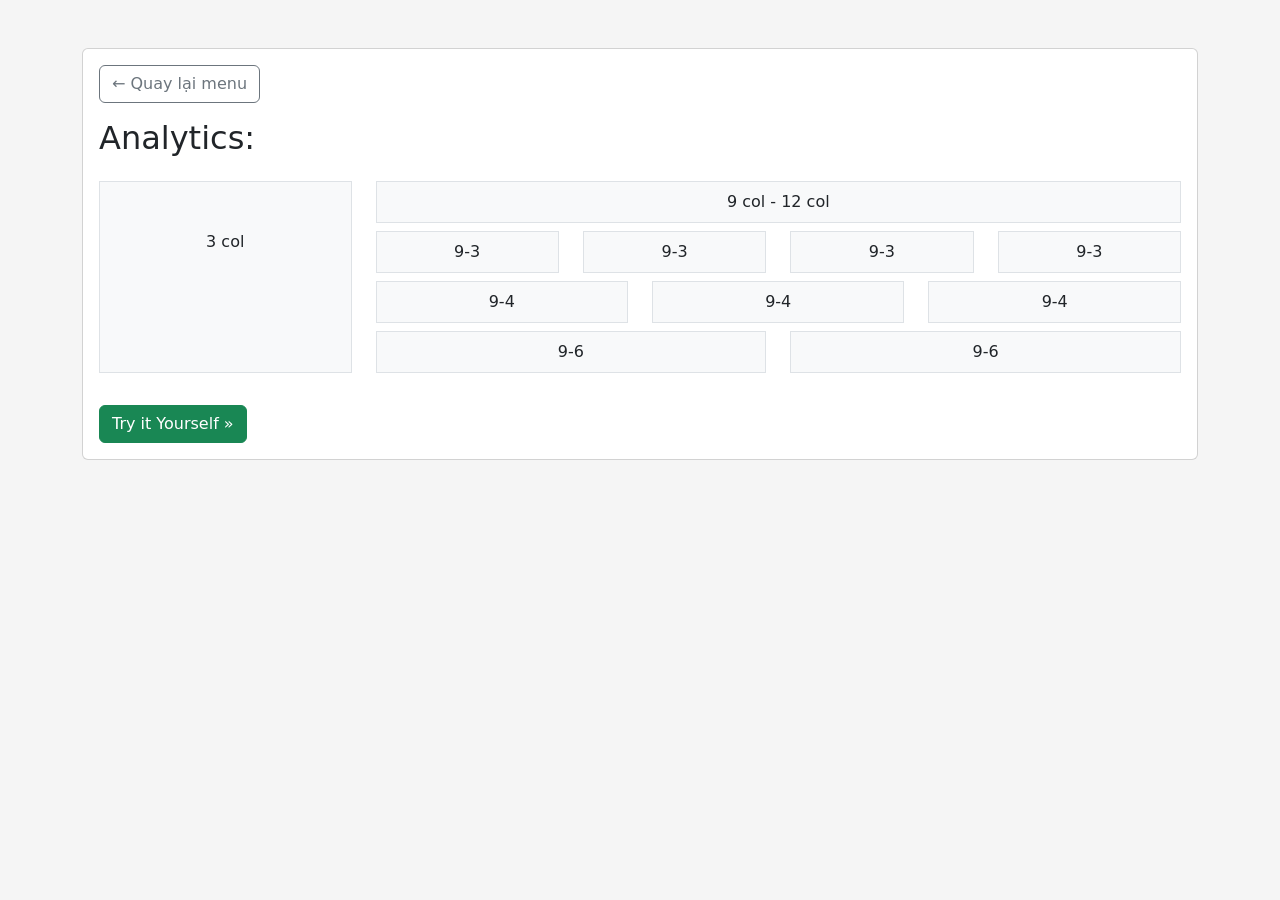
<file: analytics.html>
<!DOCTYPE html>
<html lang="vi">
<head>
    <meta charset="UTF-8">
    <meta name="viewport" content="width=device-width, initial-scale=1.0">
    <title>Analytics Layout</title>
    <link href="https://cdn.jsdelivr.net/npm/bootstrap@5.3.0/dist/css/bootstrap.min.css" rel="stylesheet">
    <link rel="stylesheet" href="styles.css">
</head>
<body>
    <div class="container py-5">
        <div class="card">
            <div class="card-body">
                <a href="index.html" class="btn btn-outline-secondary mb-3">&larr; Quay lại menu</a>
                <h2 class="card-title mb-4">Analytics:</h2>
                <div class="row mb-3">
                    <div class="col-md-3"><div class="p-5 bg-light border text-center h-100">3 col</div></div>
                    <div class="col-md-9">
                        <div class="row mb-2"><div class="col-12"><div class="p-2 bg-light border text-center">9 col - 12 col</div></div></div>
                        <div class="row mb-2">
                            <div class="col-md-3"><div class="p-2 bg-light border text-center">9-3</div></div>
                            <div class="col-md-3"><div class="p-2 bg-light border text-center">9-3</div></div>
                            <div class="col-md-3"><div class="p-2 bg-light border text-center">9-3</div></div>
                            <div class="col-md-3"><div class="p-2 bg-light border text-center">9-3</div></div>
                        </div>
                        <div class="row mb-2">
                            <div class="col-md-4"><div class="p-2 bg-light border text-center">9-4</div></div>
                            <div class="col-md-4"><div class="p-2 bg-light border text-center">9-4</div></div>
                            <div class="col-md-4"><div class="p-2 bg-light border text-center">9-4</div></div>
                        </div>
                        <div class="row">
                            <div class="col-md-6"><div class="p-2 bg-light border text-center">9-6</div></div>
                            <div class="col-md-6"><div class="p-2 bg-light border text-center">9-6</div></div>
                        </div>
                    </div>
                </div>
                <a href="#" class="btn btn-success mt-3">Try it Yourself &raquo;</a>
            </div>
        </div>
    </div>
    <script src="https://cdn.jsdelivr.net/npm/bootstrap@5.3.0/dist/js/bootstrap.bundle.min.js"></script>
</body>
</html>
</file>
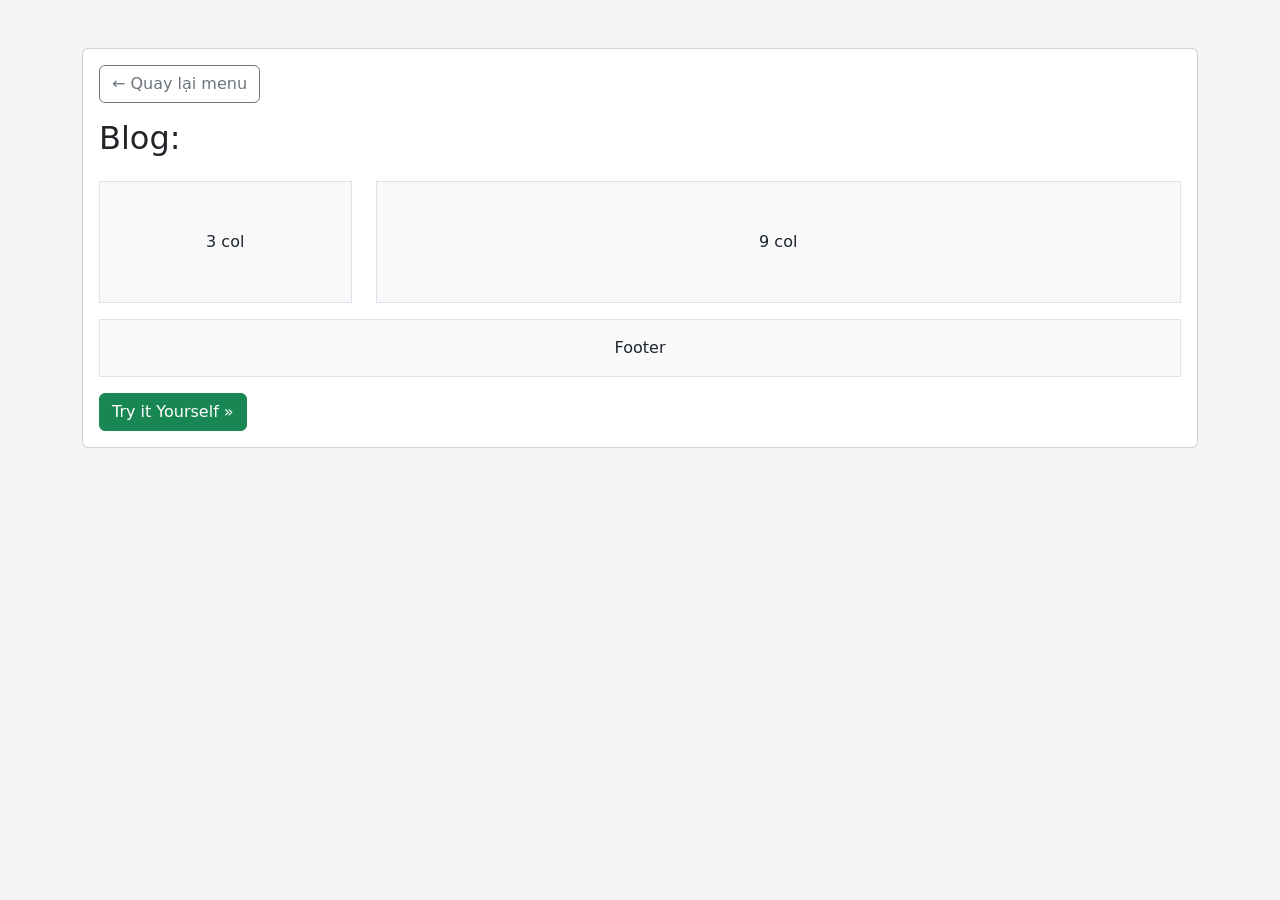
<file: blog.html>
<!DOCTYPE html>
<html lang="vi">
<head>
    <meta charset="UTF-8">
    <meta name="viewport" content="width=device-width, initial-scale=1.0">
    <title>Blog Layout</title>
    <link href="https://cdn.jsdelivr.net/npm/bootstrap@5.3.0/dist/css/bootstrap.min.css" rel="stylesheet">
    <link rel="stylesheet" href="styles.css">
</head>
<body>
    <div class="container py-5">
        <div class="card">
            <div class="card-body">
                <a href="index.html" class="btn btn-outline-secondary mb-3">&larr; Quay lại menu</a>
                <h2 class="card-title mb-4">Blog:</h2>
                <div class="row mb-3">
                    <div class="col-md-3"><div class="p-5 bg-light border text-center">3 col</div></div>
                    <div class="col-md-9"><div class="p-5 bg-light border text-center">9 col</div></div>
                </div>
                <div class="row">
                    <div class="col-12"><div class="p-3 bg-light border text-center">Footer</div></div>
                </div>
                <a href="#" class="btn btn-success mt-3">Try it Yourself &raquo;</a>
            </div>
        </div>
    </div>
    <script src="https://cdn.jsdelivr.net/npm/bootstrap@5.3.0/dist/js/bootstrap.bundle.min.js"></script>
</body>
</html>
</file>
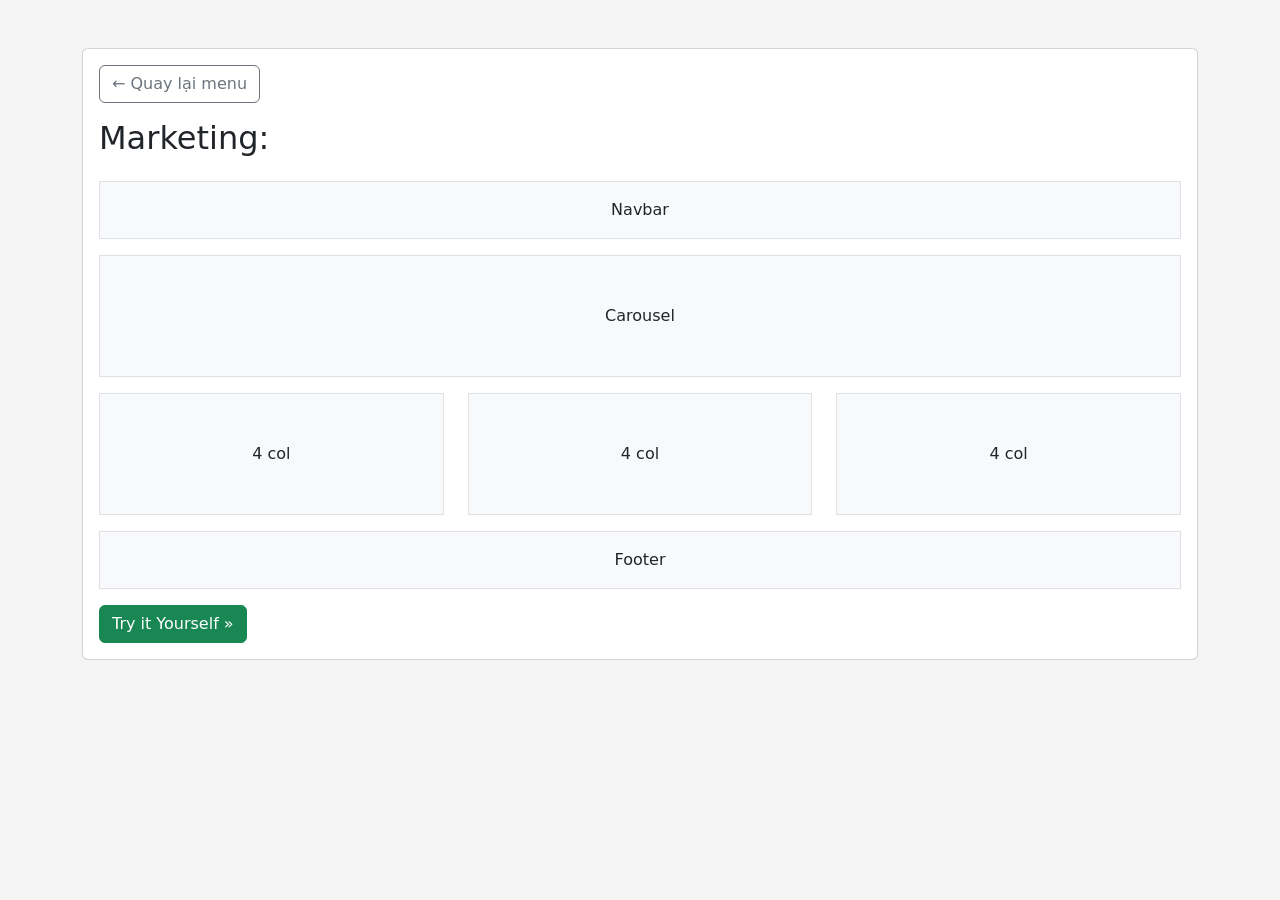
<file: marketing1.html>
<!DOCTYPE html>
<html lang="vi">
<head>
    <meta charset="UTF-8">
    <meta name="viewport" content="width=device-width, initial-scale=1.0">
    <title>Marketing 1 Layout</title>
    <link href="https://cdn.jsdelivr.net/npm/bootstrap@5.3.0/dist/css/bootstrap.min.css" rel="stylesheet">
    <link rel="stylesheet" href="styles.css">
</head>
<body>
    <div class="container py-5">
        <div class="card">
            <div class="card-body">
                <a href="index.html" class="btn btn-outline-secondary mb-3">&larr; Quay lại menu</a>
                <h2 class="card-title mb-4">Marketing:</h2>
                <div class="row mb-3">
                    <div class="col-12"><div class="p-3 bg-light border text-center">Navbar</div></div>
                </div>
                <div class="row mb-3">
                    <div class="col-12"><div class="p-5 bg-light border text-center">Carousel</div></div>
                </div>
                <div class="row mb-3">
                    <div class="col-md-4"><div class="p-5 bg-light border text-center">4 col</div></div>
                    <div class="col-md-4"><div class="p-5 bg-light border text-center">4 col</div></div>
                    <div class="col-md-4"><div class="p-5 bg-light border text-center">4 col</div></div>
                </div>
                <div class="row">
                    <div class="col-12"><div class="p-3 bg-light border text-center">Footer</div></div>
                </div>
                <a href="#" class="btn btn-success mt-3">Try it Yourself &raquo;</a>
            </div>
        </div>
    </div>
    <script src="https://cdn.jsdelivr.net/npm/bootstrap@5.3.0/dist/js/bootstrap.bundle.min.js"></script>
</body>
</html>
</file>
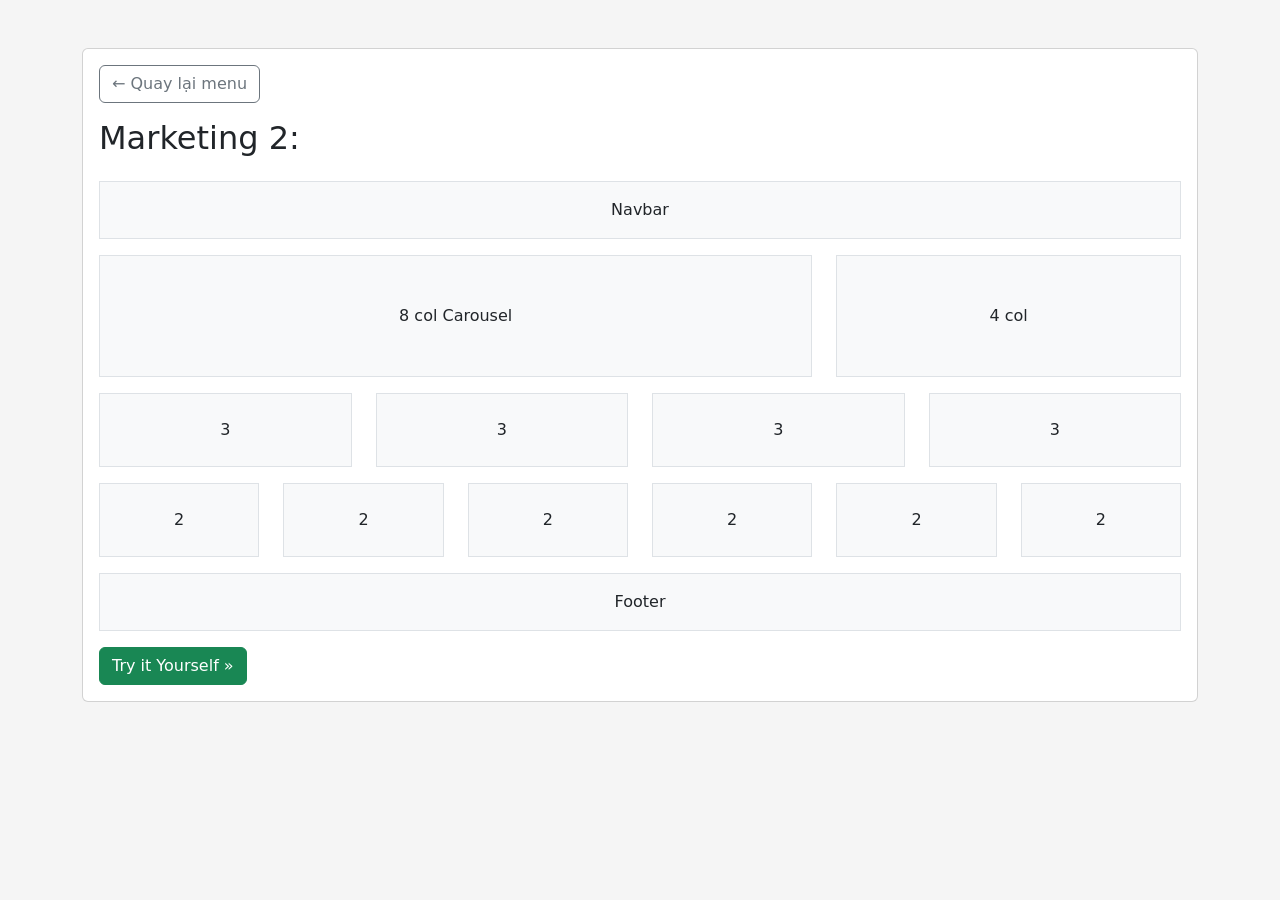
<file: marketing2.html>
<!DOCTYPE html>
<html lang="vi">
<head>
    <meta charset="UTF-8">
    <meta name="viewport" content="width=device-width, initial-scale=1.0">
    <title>Marketing 2 Layout</title>
    <link href="https://cdn.jsdelivr.net/npm/bootstrap@5.3.0/dist/css/bootstrap.min.css" rel="stylesheet">
    <link rel="stylesheet" href="styles.css">
</head>
<body>
    <div class="container py-5">
        <div class="card">
            <div class="card-body">
                <a href="index.html" class="btn btn-outline-secondary mb-3">&larr; Quay lại menu</a>
                <h2 class="card-title mb-4">Marketing 2:</h2>
                <div class="row mb-3">
                    <div class="col-12"><div class="p-3 bg-light border text-center">Navbar</div></div>
                </div>
                <div class="row mb-3">
                    <div class="col-md-8"><div class="p-5 bg-light border text-center">8 col Carousel</div></div>
                    <div class="col-md-4"><div class="p-5 bg-light border text-center">4 col</div></div>
                </div>
                <div class="row mb-3">
                    <div class="col-md-3"><div class="p-4 bg-light border text-center">3</div></div>
                    <div class="col-md-3"><div class="p-4 bg-light border text-center">3</div></div>
                    <div class="col-md-3"><div class="p-4 bg-light border text-center">3</div></div>
                    <div class="col-md-3"><div class="p-4 bg-light border text-center">3</div></div>
                </div>
                <div class="row mb-3">
                    <div class="col-md-2"><div class="p-4 bg-light border text-center">2</div></div>
                    <div class="col-md-2"><div class="p-4 bg-light border text-center">2</div></div>
                    <div class="col-md-2"><div class="p-4 bg-light border text-center">2</div></div>
                    <div class="col-md-2"><div class="p-4 bg-light border text-center">2</div></div>
                    <div class="col-md-2"><div class="p-4 bg-light border text-center">2</div></div>
                    <div class="col-md-2"><div class="p-4 bg-light border text-center">2</div></div>
                </div>
                <div class="row">
                    <div class="col-12"><div class="p-3 bg-light border text-center">Footer</div></div>
                </div>
                <a href="#" class="btn btn-success mt-3">Try it Yourself &raquo;</a>
            </div>
        </div>
    </div>
    <script src="https://cdn.jsdelivr.net/npm/bootstrap@5.3.0/dist/js/bootstrap.bundle.min.js"></script>
</body>
</html>
</file>
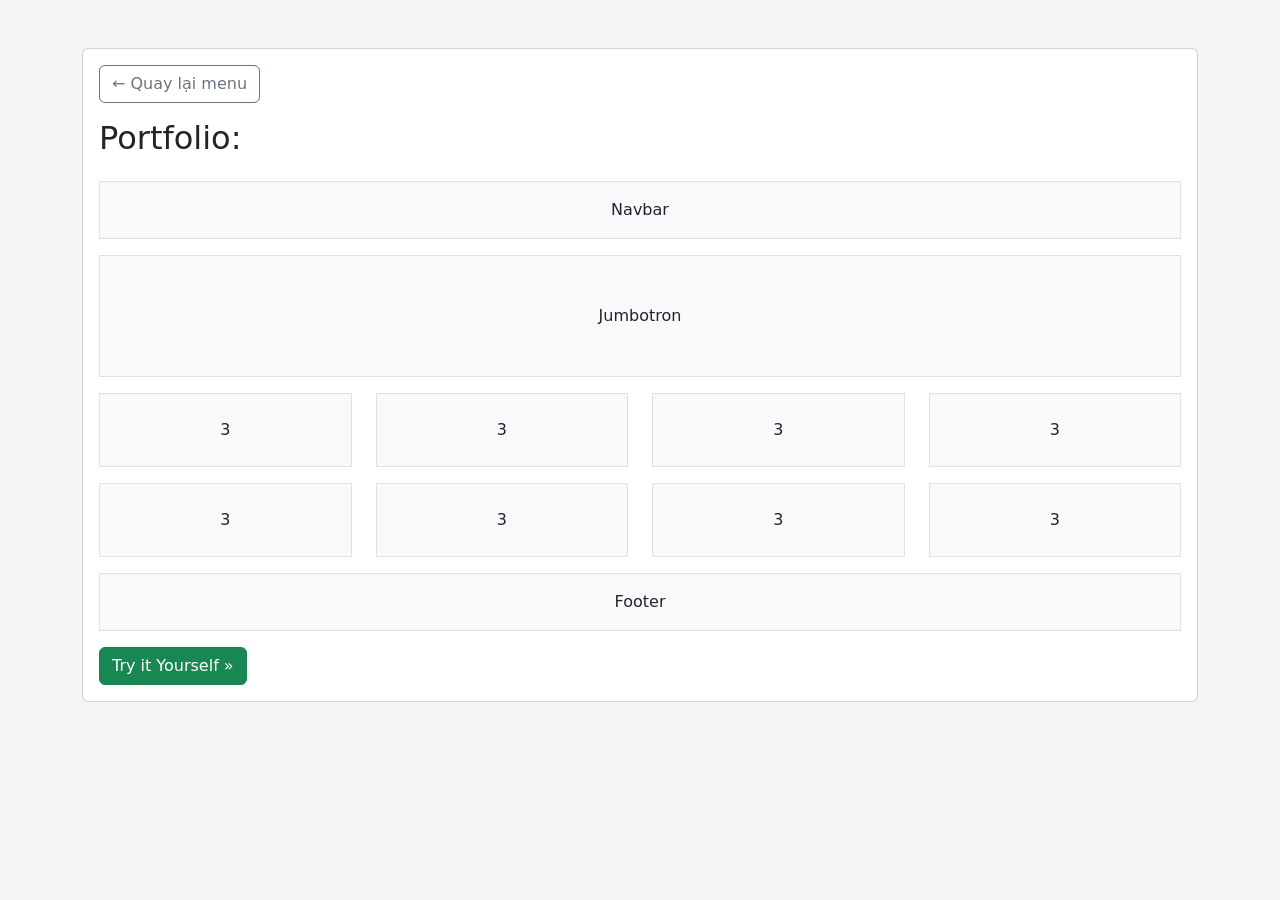
<file: portfolio.html>
<!DOCTYPE html>
<html lang="vi">
<head>
    <meta charset="UTF-8">
    <meta name="viewport" content="width=device-width, initial-scale=1.0">
    <title>Portfolio Layout</title>
    <link href="https://cdn.jsdelivr.net/npm/bootstrap@5.3.0/dist/css/bootstrap.min.css" rel="stylesheet">
    <link rel="stylesheet" href="styles.css">
</head>
<body>
    <div class="container py-5">
        <div class="card">
            <div class="card-body">
                <a href="index.html" class="btn btn-outline-secondary mb-3">&larr; Quay lại menu</a>
                <h2 class="card-title mb-4">Portfolio:</h2>
                <div class="row mb-3">
                    <div class="col-12"><div class="p-3 bg-light border text-center">Navbar</div></div>
                </div>
                <div class="row mb-3">
                    <div class="col-12"><div class="p-5 bg-light border text-center">Jumbotron</div></div>
                </div>
                <div class="row mb-3">
                    <div class="col-md-3"><div class="p-4 bg-light border text-center">3</div></div>
                    <div class="col-md-3"><div class="p-4 bg-light border text-center">3</div></div>
                    <div class="col-md-3"><div class="p-4 bg-light border text-center">3</div></div>
                    <div class="col-md-3"><div class="p-4 bg-light border text-center">3</div></div>
                </div>
                <div class="row mb-3">
                    <div class="col-md-3"><div class="p-4 bg-light border text-center">3</div></div>
                    <div class="col-md-3"><div class="p-4 bg-light border text-center">3</div></div>
                    <div class="col-md-3"><div class="p-4 bg-light border text-center">3</div></div>
                    <div class="col-md-3"><div class="p-4 bg-light border text-center">3</div></div>
                </div>
                <div class="row">
                    <div class="col-12"><div class="p-3 bg-light border text-center">Footer</div></div>
                </div>
                <a href="#" class="btn btn-success mt-3">Try it Yourself &raquo;</a>
            </div>
        </div>
    </div>
    <script src="https://cdn.jsdelivr.net/npm/bootstrap@5.3.0/dist/js/bootstrap.bundle.min.js"></script>
</body>
</html>
</file>
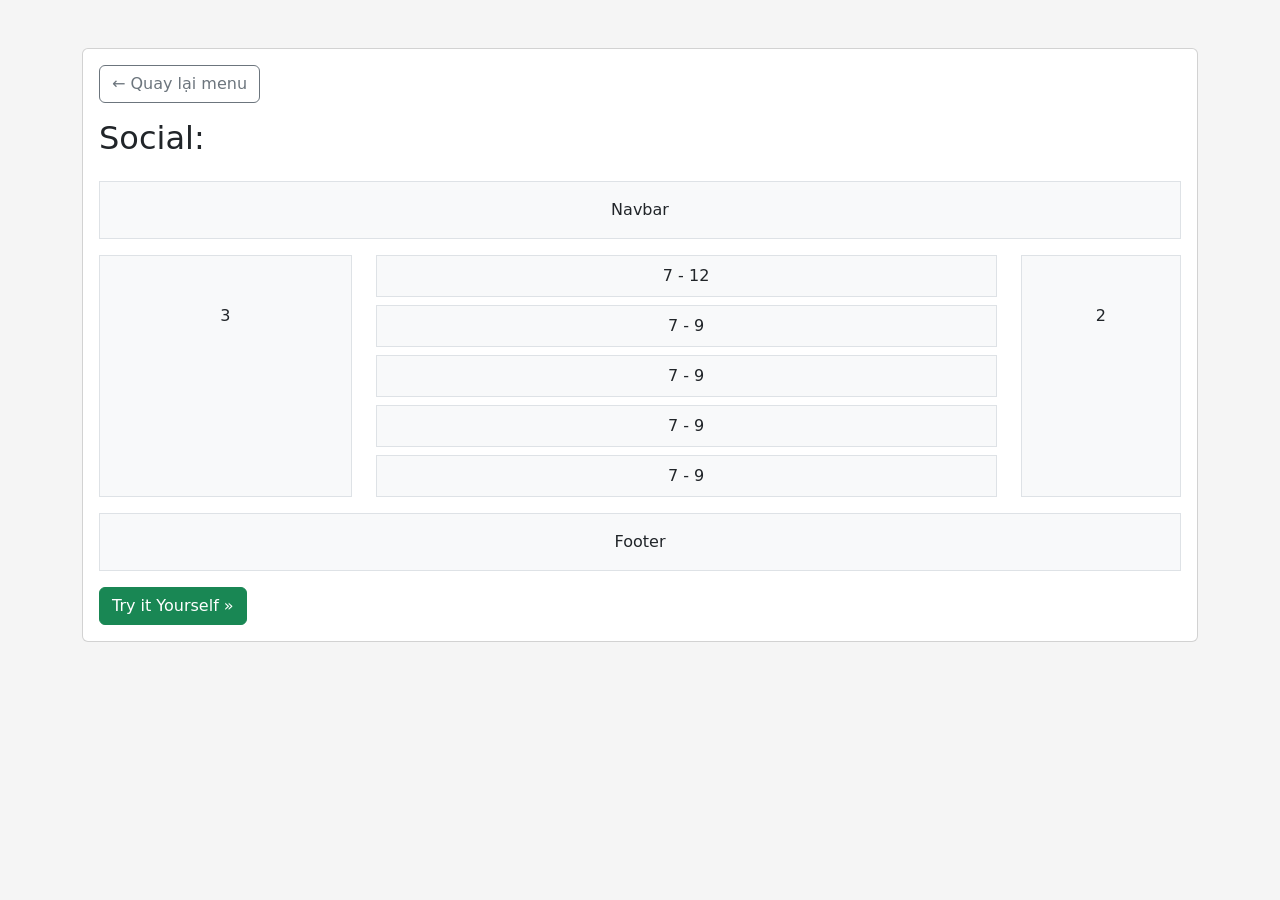
<file: social.html>
<!DOCTYPE html>
<html lang="vi">
<head>
    <meta charset="UTF-8">
    <meta name="viewport" content="width=device-width, initial-scale=1.0">
    <title>Social Layout</title>
    <link href="https://cdn.jsdelivr.net/npm/bootstrap@5.3.0/dist/css/bootstrap.min.css" rel="stylesheet">
    <link rel="stylesheet" href="styles.css">
</head>
<body>
    <div class="container py-5">
        <div class="card">
            <div class="card-body">
                <a href="index.html" class="btn btn-outline-secondary mb-3">&larr; Quay lại menu</a>
                <h2 class="card-title mb-4">Social:</h2>
                <div class="row mb-3">
                    <div class="col-12"><div class="p-3 bg-light border text-center">Navbar</div></div>
                </div>
                <div class="row mb-3">
                    <div class="col-md-3">
                        <div class="p-5 bg-light border text-center h-100">3</div>
                    </div>
                    <div class="col-md-7">
                        <div class="row mb-2"><div class="col-12"><div class="p-2 bg-light border text-center">7 - 12</div></div></div>
                        <div class="row mb-2"><div class="col-12"><div class="p-2 bg-light border text-center">7 - 9</div></div></div>
                        <div class="row mb-2"><div class="col-12"><div class="p-2 bg-light border text-center">7 - 9</div></div></div>
                        <div class="row mb-2"><div class="col-12"><div class="p-2 bg-light border text-center">7 - 9</div></div></div>
                        <div class="row"><div class="col-12"><div class="p-2 bg-light border text-center">7 - 9</div></div></div>
                    </div>
                    <div class="col-md-2">
                        <div class="p-5 bg-light border text-center h-100">2</div>
                    </div>
                </div>
                <div class="row">
                    <div class="col-12"><div class="p-3 bg-light border text-center">Footer</div></div>
                </div>
                <a href="#" class="btn btn-success mt-3">Try it Yourself &raquo;</a>
            </div>
        </div>
    </div>
    <script src="https://cdn.jsdelivr.net/npm/bootstrap@5.3.0/dist/js/bootstrap.bundle.min.js"></script>
</body>
</html>
</file>
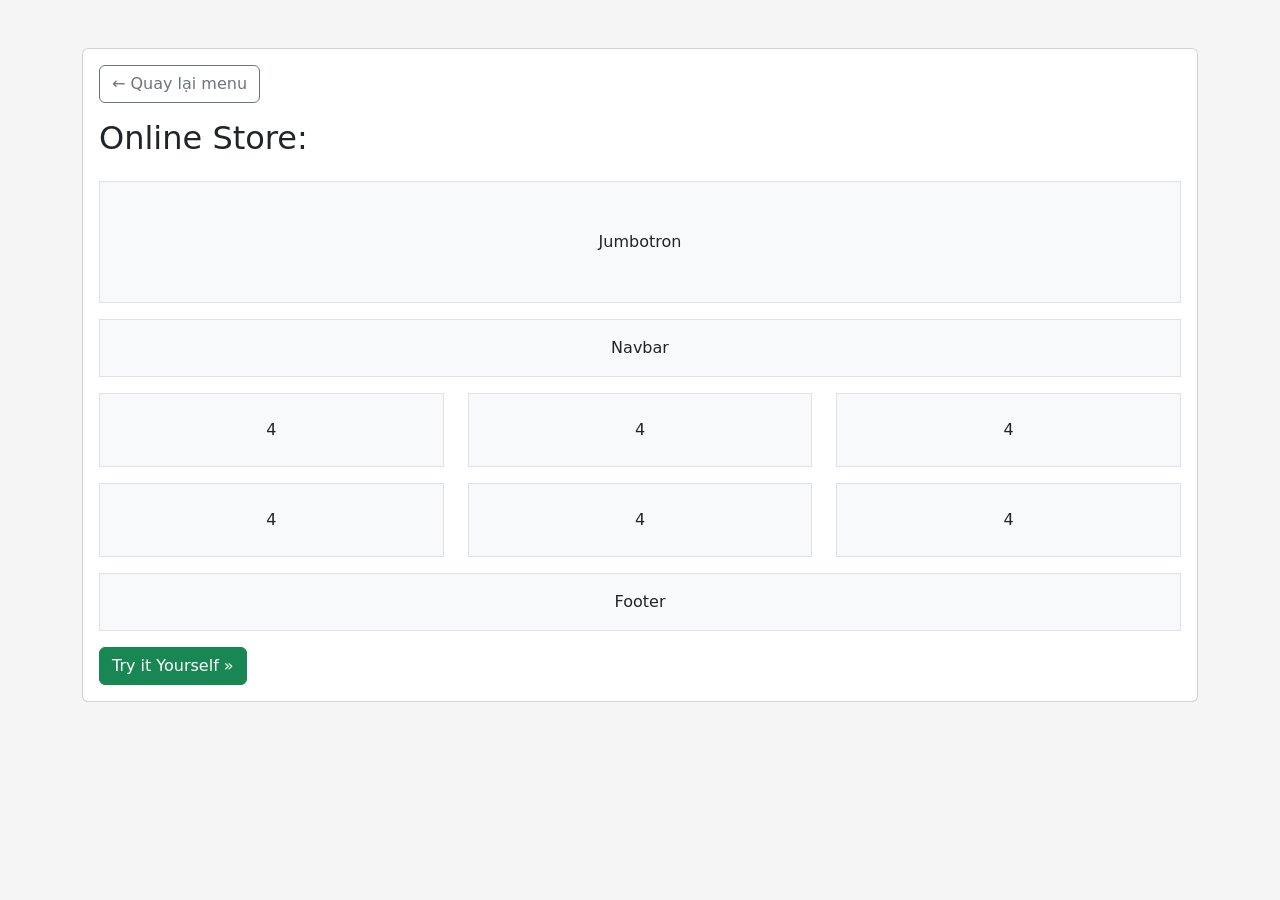
<file: store.html>
<!DOCTYPE html>
<html lang="vi">
<head>
    <meta charset="UTF-8">
    <meta name="viewport" content="width=device-width, initial-scale=1.0">
    <title>Online Store Layout</title>
    <link href="https://cdn.jsdelivr.net/npm/bootstrap@5.3.0/dist/css/bootstrap.min.css" rel="stylesheet">
    <link rel="stylesheet" href="styles.css">
</head>
<body>
    <div class="container py-5">
        <div class="card">
            <div class="card-body">
                <a href="index.html" class="btn btn-outline-secondary mb-3">&larr; Quay lại menu</a>
                <h2 class="card-title mb-4">Online Store:</h2>
                <div class="row mb-3">
                    <div class="col-12"><div class="p-5 bg-light border text-center">Jumbotron</div></div>
                </div>
                <div class="row mb-3">
                    <div class="col-12"><div class="p-3 bg-light border text-center">Navbar</div></div>
                </div>
                <div class="row mb-3">
                    <div class="col-md-4"><div class="p-4 bg-light border text-center">4</div></div>
                    <div class="col-md-4"><div class="p-4 bg-light border text-center">4</div></div>
                    <div class="col-md-4"><div class="p-4 bg-light border text-center">4</div></div>
                </div>
                <div class="row mb-3">
                    <div class="col-md-4"><div class="p-4 bg-light border text-center">4</div></div>
                    <div class="col-md-4"><div class="p-4 bg-light border text-center">4</div></div>
                    <div class="col-md-4"><div class="p-4 bg-light border text-center">4</div></div>
                </div>
                <div class="row">
                    <div class="col-12"><div class="p-3 bg-light border text-center">Footer</div></div>
                </div>
                <a href="#" class="btn btn-success mt-3">Try it Yourself &raquo;</a>
            </div>
        </div>
    </div>
    <script src="https://cdn.jsdelivr.net/npm/bootstrap@5.3.0/dist/js/bootstrap.bundle.min.js"></script>
</body>
</html>
</file>
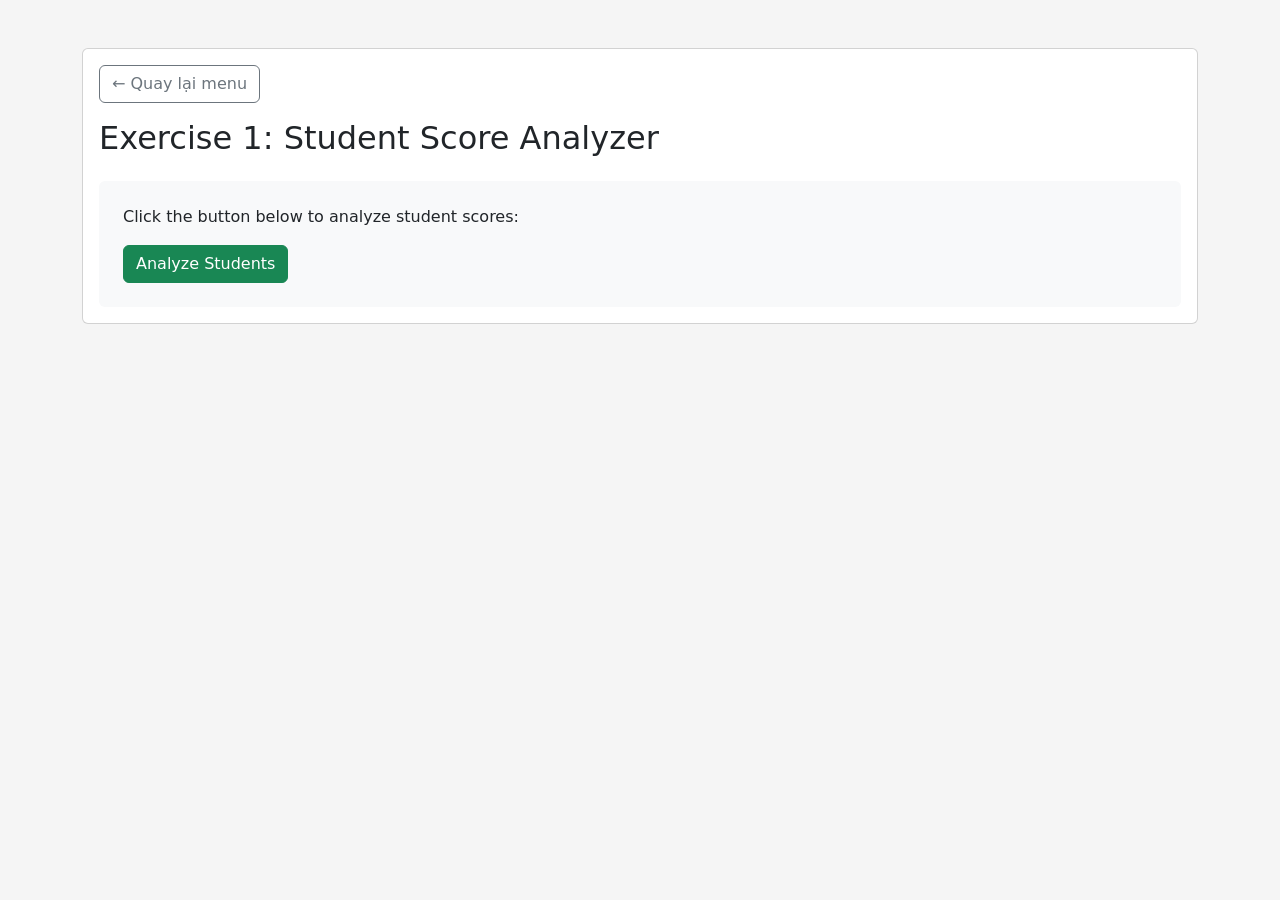
<file: student-analyzer.html>
<!DOCTYPE html>
<html lang="vi">
<head>
    <meta charset="UTF-8">
    <meta name="viewport" content="width=device-width, initial-scale=1.0">
    <title>Exercise 1: Student Score Analyzer</title>
    <link href="https://cdn.jsdelivr.net/npm/bootstrap@5.3.0/dist/css/bootstrap.min.css" rel="stylesheet">
    <link rel="stylesheet" href="styles.css">
    <style>
        .result-excellent { color: #04aa6d; font-weight: bold; }
        .result-good { color: #2196f3; font-weight: bold; }
        .result-pass { color: #ff9800; font-weight: bold; }
        .result-fail { color: #f44336; font-weight: bold; }
    </style>
</head>
<body>
    <div class="container py-5">
        <div class="card">
            <div class="card-body">
                <a href="index.html" class="btn btn-outline-secondary mb-3">&larr; Quay lại menu</a>
                <h2 class="card-title mb-4">Exercise 1: Student Score Analyzer</h2>
                
                <div class="bg-light p-4 rounded" id="result">
                    <p>Click the button below to analyze student scores:</p>
                    <button class="btn btn-success" onclick="analyzeStudents()">Analyze Students</button>
                </div>
            </div>
        </div>
    </div>

    <script>
        function analyzeStudents() {
            // Store student data using arrays
            const names = ["Nguyen Van A", "Tran Thi B", "Le Van C", "Pham Thi D", "Hoang Van E", "Vu Thi F"];
            const ages = [20, 21, 19, 22, 20, 21];
            const datesOfBirth = ["15/03/2004", "22/07/2003", "10/11/2005", "05/01/2002", "18/09/2004", "30/12/2003"];
            const scores = [95, 78, 45, 88, 62, 35];

            let resultHTML = "<h4 class='mb-3'>Student Results:</h4>";
            let totalScore = 0;

            // Loop through the array of scores
            for (let i = 0; i < scores.length; i++) {
                totalScore += scores[i];
                
                // Determine result based on score
                let result = "";
                let resultClass = "";
                
                if (scores[i] >= 90) {
                    result = "Excellent";
                    resultClass = "result-excellent";
                } else if (scores[i] >= 70) {
                    result = "Good";
                    resultClass = "result-good";
                } else if (scores[i] >= 50) {
                    result = "Pass";
                    resultClass = "result-pass";
                } else {
                    result = "Fail";
                    resultClass = "result-fail";
                }

                // Print student information
                resultHTML += `
                    <div class="card mb-3 border-start border-4 border-success">
                        <div class="card-body">
                            <h5 class="card-title">Student ${i + 1}</h5>
                            <p class="card-text mb-1"><strong>Name:</strong> ${names[i]}</p>
                            <p class="card-text mb-1"><strong>Age:</strong> ${ages[i]}</p>
                            <p class="card-text mb-1"><strong>Date of Birth:</strong> ${datesOfBirth[i]}</p>
                            <p class="card-text mb-1"><strong>Score:</strong> ${scores[i]}</p>
                            <p class="card-text"><strong>Result:</strong> <span class="${resultClass}">${result}</span></p>
                        </div>
                    </div>
                `;
            }

            // Calculate and print average score
            const averageScore = totalScore / scores.length;
            resultHTML += `
                <div class="alert alert-info mt-3">
                    <h5 class="alert-heading">Average Score: ${averageScore.toFixed(2)}</h5>
                </div>
            `;

            document.getElementById("result").innerHTML = resultHTML;
        }
    </script>
    <script src="https://cdn.jsdelivr.net/npm/bootstrap@5.3.0/dist/js/bootstrap.bundle.min.js"></script>
</body>
</html>
</file>
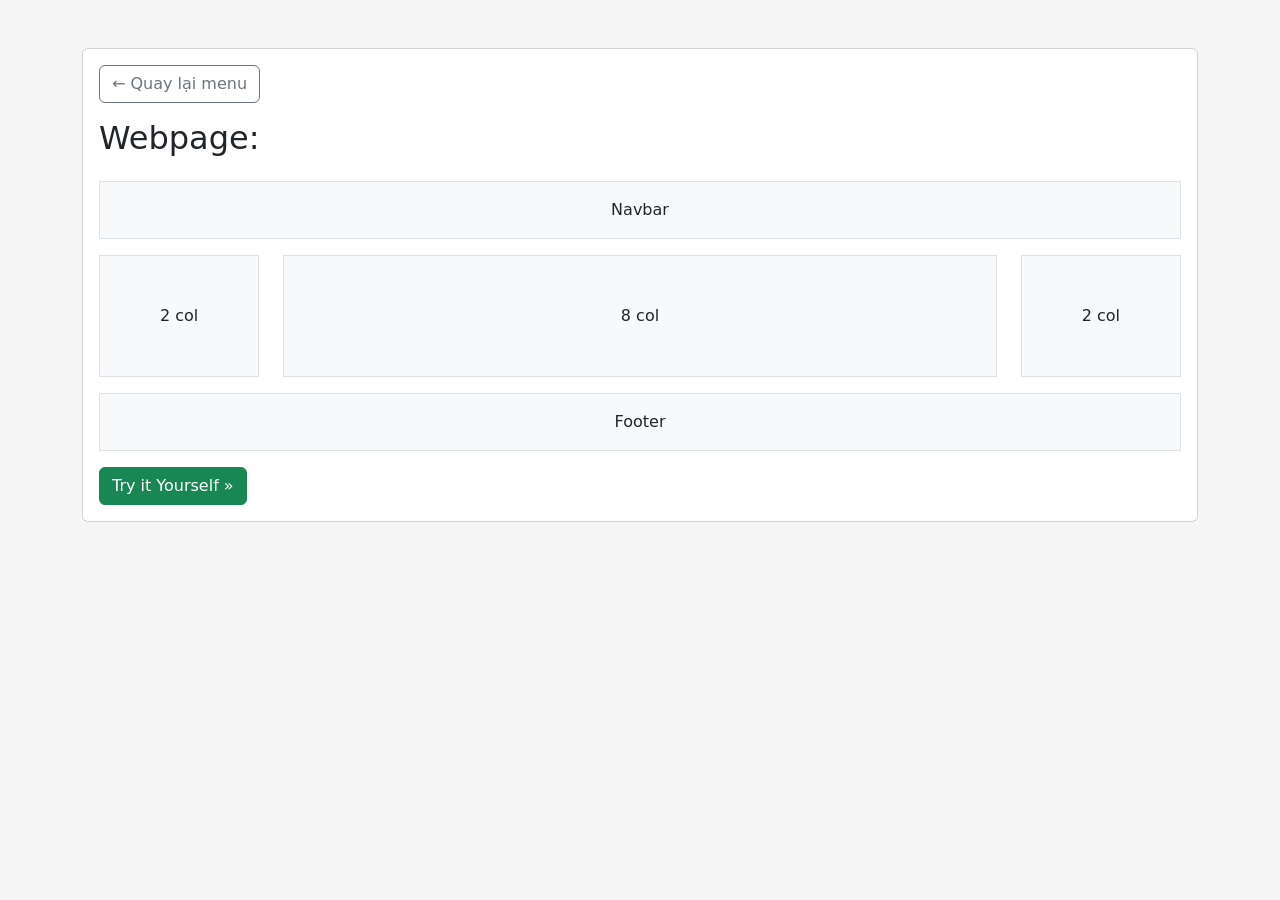
<file: webpage.html>
<!DOCTYPE html>
<html lang="vi">
<head>
    <meta charset="UTF-8">
    <meta name="viewport" content="width=device-width, initial-scale=1.0">
    <title>Webpage Layout</title>
    <link href="https://cdn.jsdelivr.net/npm/bootstrap@5.3.0/dist/css/bootstrap.min.css" rel="stylesheet">
    <link rel="stylesheet" href="styles.css">
</head>
<body>
    <div class="container py-5">
        <div class="card">
            <div class="card-body">
                <a href="index.html" class="btn btn-outline-secondary mb-3">&larr; Quay lại menu</a>
                <h2 class="card-title mb-4">Webpage:</h2>
                <div class="row mb-3">
                    <div class="col-12"><div class="p-3 bg-light border text-center">Navbar</div></div>
                </div>
                <div class="row mb-3">
                    <div class="col-md-2"><div class="p-5 bg-light border text-center">2 col</div></div>
                    <div class="col-md-8"><div class="p-5 bg-light border text-center">8 col</div></div>
                    <div class="col-md-2"><div class="p-5 bg-light border text-center">2 col</div></div>
                </div>
                <div class="row">
                    <div class="col-12"><div class="p-3 bg-light border text-center">Footer</div></div>
                </div>
                <a href="#" class="btn btn-success mt-3">Try it Yourself &raquo;</a>
            </div>
        </div>
    </div>
    <script src="https://cdn.jsdelivr.net/npm/bootstrap@5.3.0/dist/js/bootstrap.bundle.min.js"></script>
</body>
</html>
</file>
<file: styles.css>
/* Custom CSS bổ sung cho Bootstrap */
body {
    background-color: #f5f5f5;
}

/* Màu sắc cho kết quả Student Score Analyzer */
.result-excellent { color: #04aa6d; font-weight: bold; }
.result-good { color: #2196f3; font-weight: bold; }
.result-pass { color: #ff9800; font-weight: bold; }
.result-fail { color: #f44336; font-weight: bold; }
</file>
